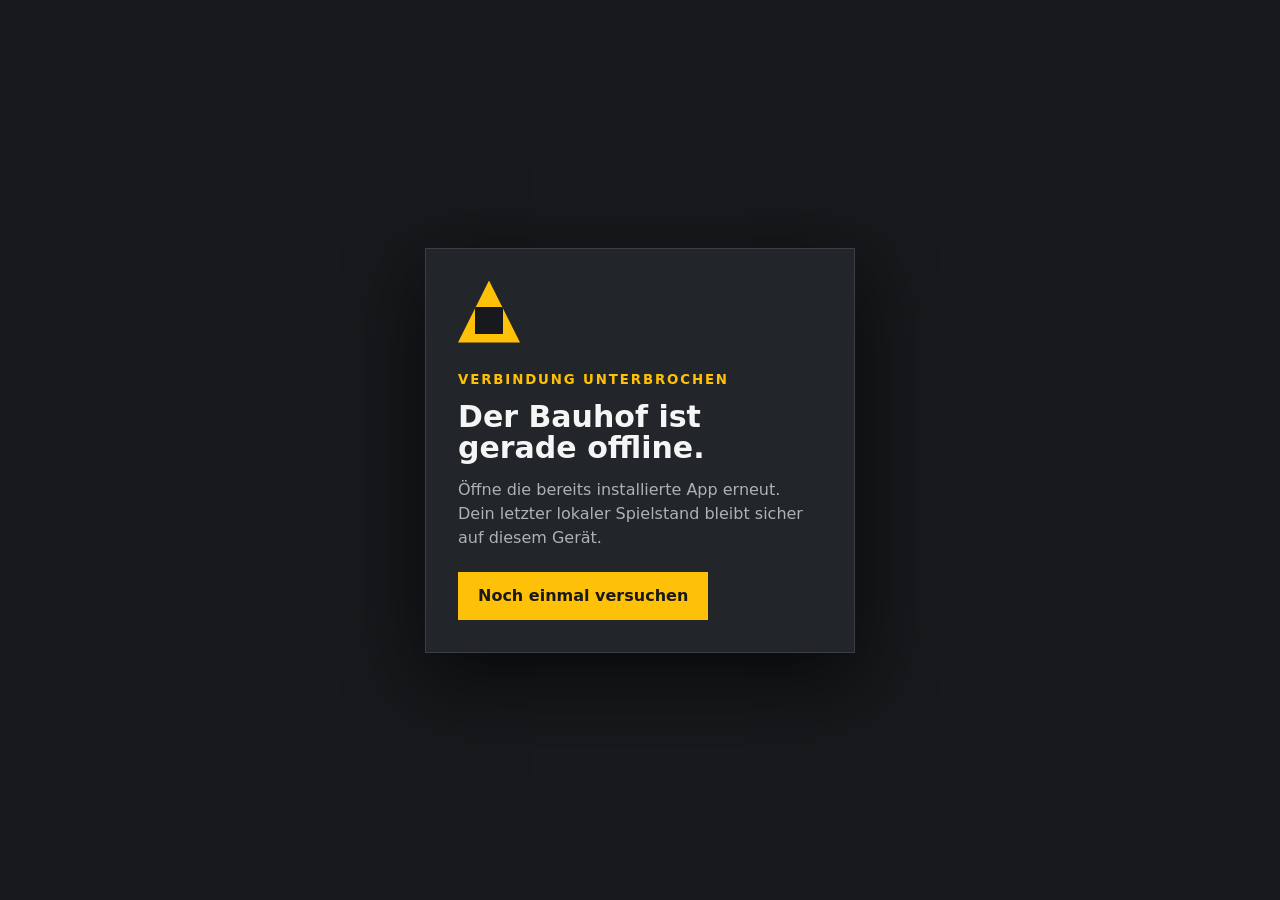
<file: public/offline.html>
<!doctype html>
<html lang="de">
<head>
  <meta charset="utf-8">
  <meta name="viewport" content="width=device-width, initial-scale=1, viewport-fit=cover">
  <meta name="theme-color" content="#17191c">
  <title>Baustellen Tycoon – Offline</title>
  <style>
    *{box-sizing:border-box}body{margin:0;min-height:100svh;display:grid;place-items:center;background:#17191c;color:#f4f5f5;font:16px/1.5 system-ui,sans-serif;padding:28px}.card{width:min(100%,430px);border:1px solid #3b3f43;background:#22252a;padding:32px;box-shadow:0 24px 70px #08090a}.mark{width:62px;height:62px;background:#ffc107;clip-path:polygon(50% 0,100% 100%,0 100%);margin-bottom:24px;position:relative}.mark:after{content:"";position:absolute;inset:26px 17px 9px;background:#17191c}small{color:#ffc107;font-weight:800;letter-spacing:.14em}h1{font-size:30px;line-height:1.05;margin:10px 0 14px}p{color:#adb2b5;margin:0 0 22px}a{min-height:48px;display:inline-flex;align-items:center;border:0;background:#ffc107;color:#17191c;font-weight:900;padding:0 20px;text-decoration:none}
  </style>
</head>
<body><main class="card"><div class="mark"></div><small>VERBINDUNG UNTERBROCHEN</small><h1>Der Bauhof ist gerade offline.</h1><p>Öffne die bereits installierte App erneut. Dein letzter lokaler Spielstand bleibt sicher auf diesem Gerät.</p><a href="/">Noch einmal versuchen</a></main></body>
</html>
</file>
